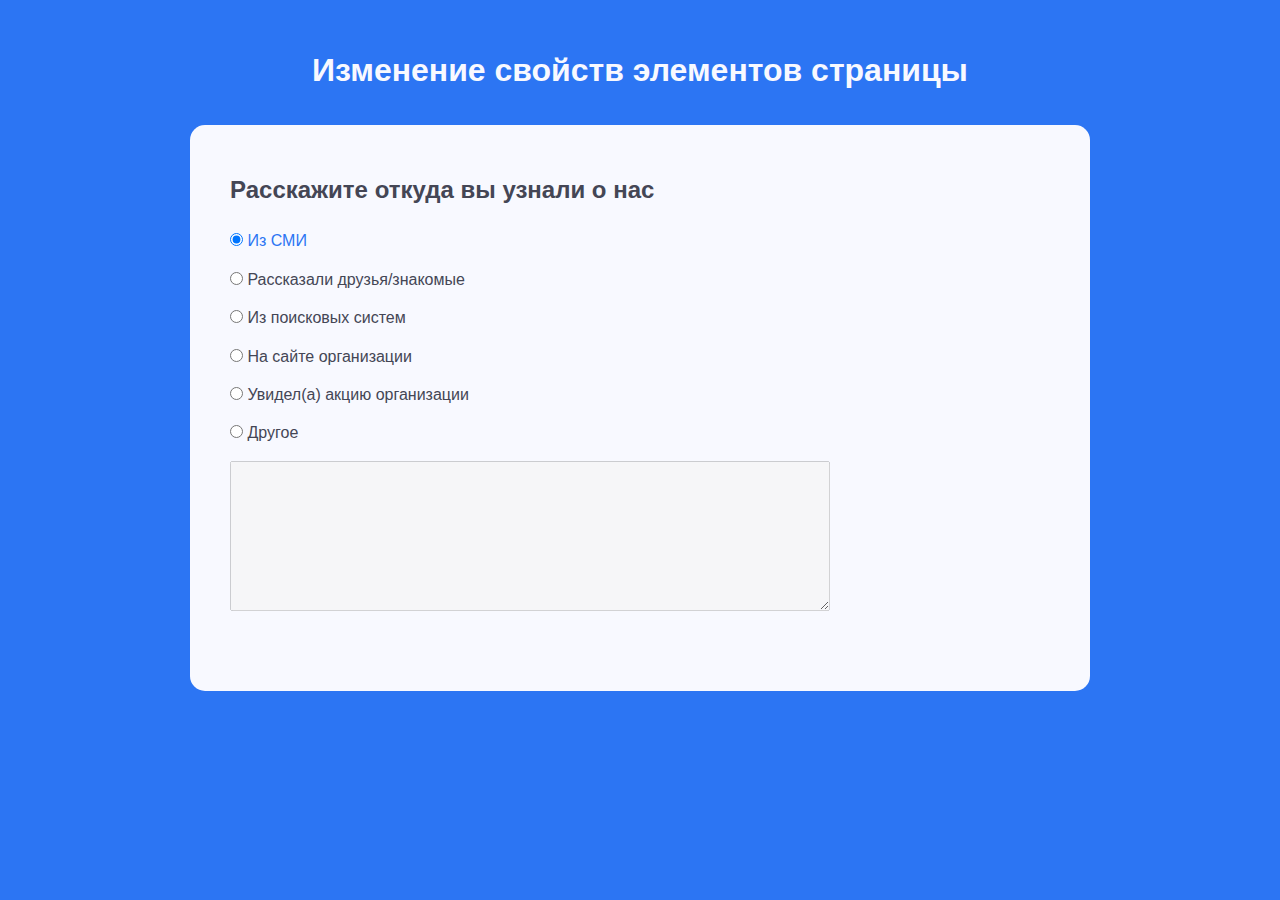
<file: change-properties/index.html>
<!DOCTYPE html>
<html lang="ru">
<head>
    <meta charset="UTF-8">
    <meta name="viewport" content="width=device-width, initial-scale=1">
    <title>Change properties</title>
    <link rel="shortcut icon" href="../favicon.png" type="image/png">
    <link rel="stylesheet" href="styles.css">
</head>
<body>
<h1>Изменение свойств элементов страницы</h1>
<form class="feedback" action="#" method="POST">
    <fieldset>
        <legend>Расскажите откуда вы узнали о нас</legend>
        <label>
            <input type="radio" name="source" id="news" value="news" checked>
            <span>Из СМИ</span>
        </label>
        <label>
            <input type="radio" name="source" id="friends" value="friends">
            <span>Рассказали друзья/знакомые</span>
        </label>
        <label>
            <input type="radio" name="source" id="search" value="search">
            <span>Из поисковых систем</span>
        </label>
        <label>
            <input type="radio" name="source" id="site" value="site">
            <span>На сайте организации</span>
        </label>
        <label>
            <input type="radio" name="source" id="share" value="share">
            <span>Увидел(а) акцию организации</span>
        </label>
        <label>
            <input type="radio" name="source" id="other" value="other">
            <span>Другое</span>
        </label>
        <textarea name="other-answer" id="other-answer" disabled aria-label="Напишите свой вариант ответа">
        </textarea>
    </fieldset>
</form>
<script src="./script.js"></script>
</body>
</html>
</file>
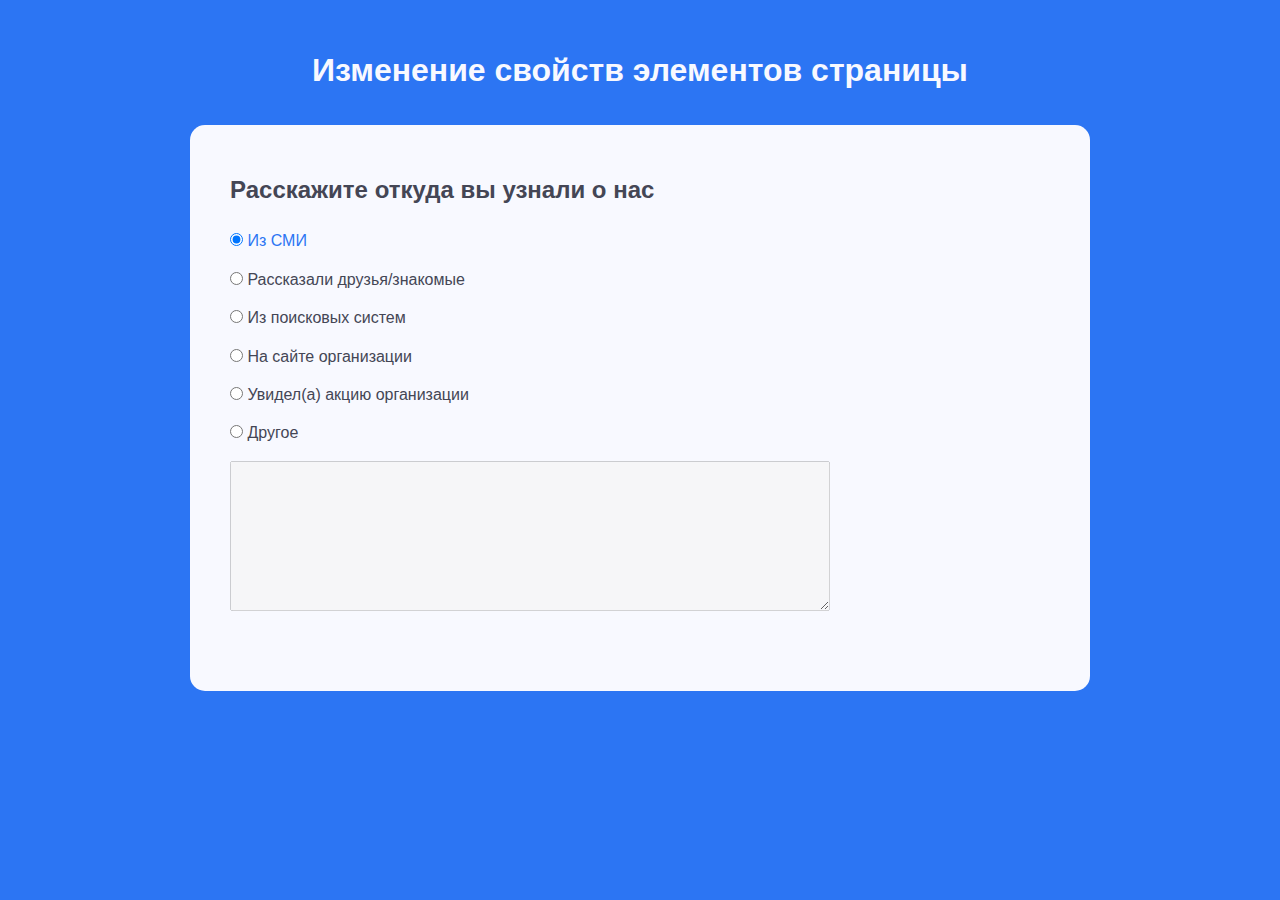
<file: change-properties/situation-1/index.html>
<!DOCTYPE html>
<html lang="ru">
<head>
    <meta charset="UTF-8">
    <meta name="viewport" content="width=device-width, initial-scale=1">
    <title>Change properties</title>
    <link rel="shortcut icon" href="../../favicon.png" type="image/png">
    <link rel="stylesheet" href="styles.css">
</head>
<body>
<h1>Изменение свойств элементов страницы</h1>
<form class="feedback" action="#" method="POST">
    <fieldset>
        <legend>Расскажите откуда вы узнали о нас</legend>
        <label>
            <input type="radio" name="source" id="news" value="news" checked>
            <span>Из СМИ</span>
        </label>
        <label>
            <input type="radio" name="source" id="friends" value="friends">
            <span>Рассказали друзья/знакомые</span>
        </label>
        <label>
            <input type="radio" name="source" id="search" value="search">
            <span>Из поисковых систем</span>
        </label>
        <label>
            <input type="radio" name="source" id="site" value="site">
            <span>На сайте организации</span>
        </label>
        <label>
            <input type="radio" name="source" id="share" value="share">
            <span>Увидел(а) акцию организации</span>
        </label>
        <label>
            <input type="radio" name="source" id="other" value="other">
            <span>Другое</span>
        </label>
        <textarea name="other-answer" id="other-answer" disabled aria-label="Напишите свой вариант ответа">
        </textarea>
    </fieldset>
</form>
<script src="script.js"></script>
</body>
</html>
</file>
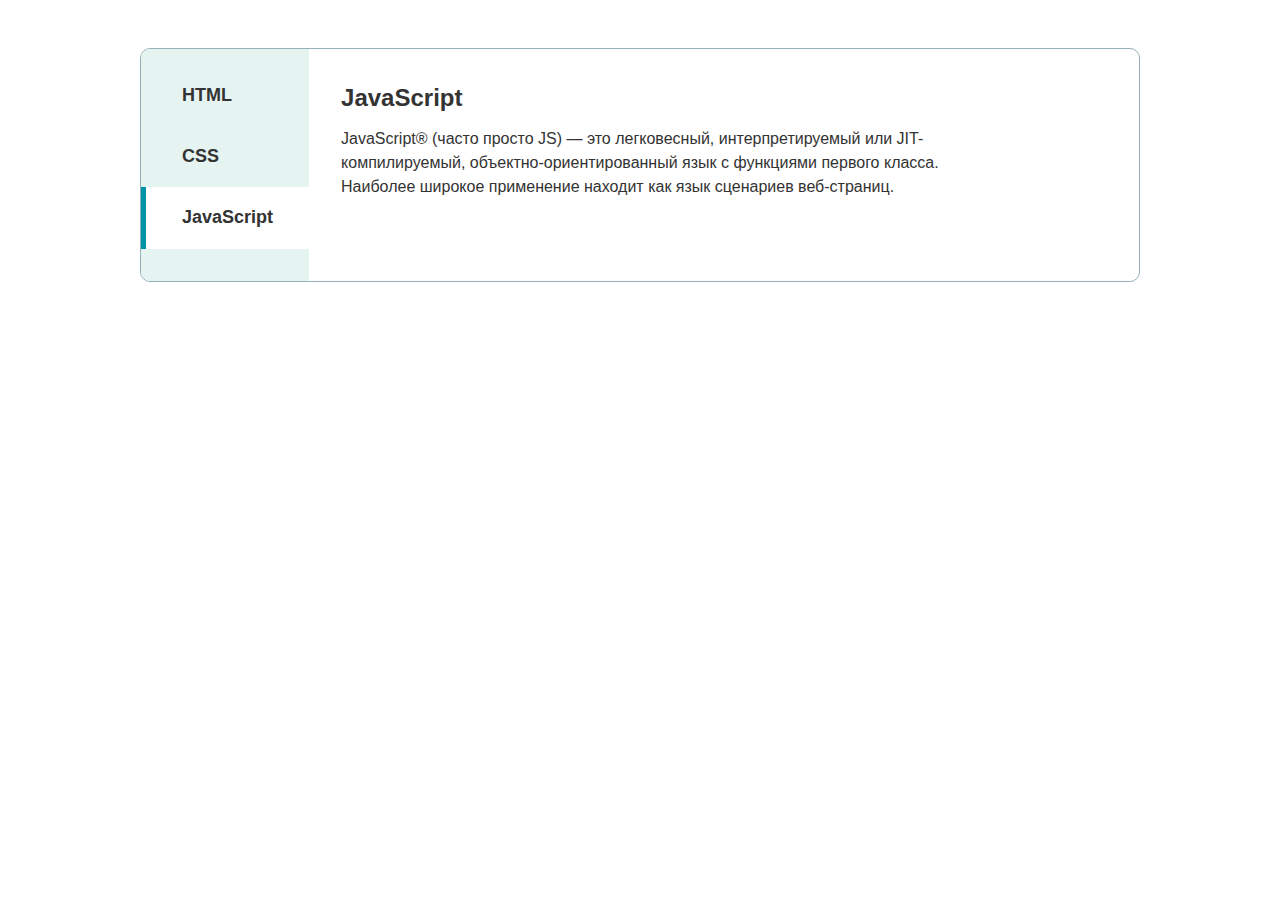
<file: change-properties/situation-2/index.html>
<!DOCTYPE html>
<html lang="ru">
<head>
    <meta charset="UTF-8">
    <meta name="viewport" content="width=device-width, initial-scale=1">
    <title>Change properties 2</title>
    <link rel="shortcut icon" href="../../favicon.png" type="image/png">
    <link rel="stylesheet" href="styles.css">
</head>
<body>
    <main>
        <div class="services">
            <ul class="services__navigation">
                <li class="services__navigation-item">
                    <a class="services__navigation-link" href="#page-1">HTML</a>
                </li>
                <li class="services__navigation-item">
                    <a class="services__navigation-link" href="#page-2">CSS</a>
                </li>
                <li class="services__navigation-item">
                    <a class="services__navigation-link item-active" href="#page-3">JavaScript</a>
                </li>
            </ul>
            <div class="services__content">
                <section class="page" id="page-1">
                    <h3>HTML</h3>
                    <p>HTML (HyperText Markup Language — «язык гипертекстовой разметки») — самый базовый строительный блок Веба. Он определяет содержание и структуру веб-контента.</p>
                </section>
                <section class="page" id="page-2">
                    <h3>CSS</h3>
                    <p>Стилем или CSS (Cascading Style Sheets — «каскадные таблицы стилей») называется набор параметров форматирования, который применяется к элементам документа, чтобы изменить их внешний вид.</p>
                </section>
                <section class="page page-active" id="page-3">
                    <h3>JavaScript</h3>
                    <p>JavaScript® (часто просто JS) — это легковесный, интерпретируемый или JIT-компилируемый, объектно-ориентированный язык с функциями первого класса. Наиболее широкое применение находит как язык сценариев веб-страниц.</p>
                </section>
            </div>
        </div>
    </main>
    <script src="script.js"></script>
</body>
</html>
</file>
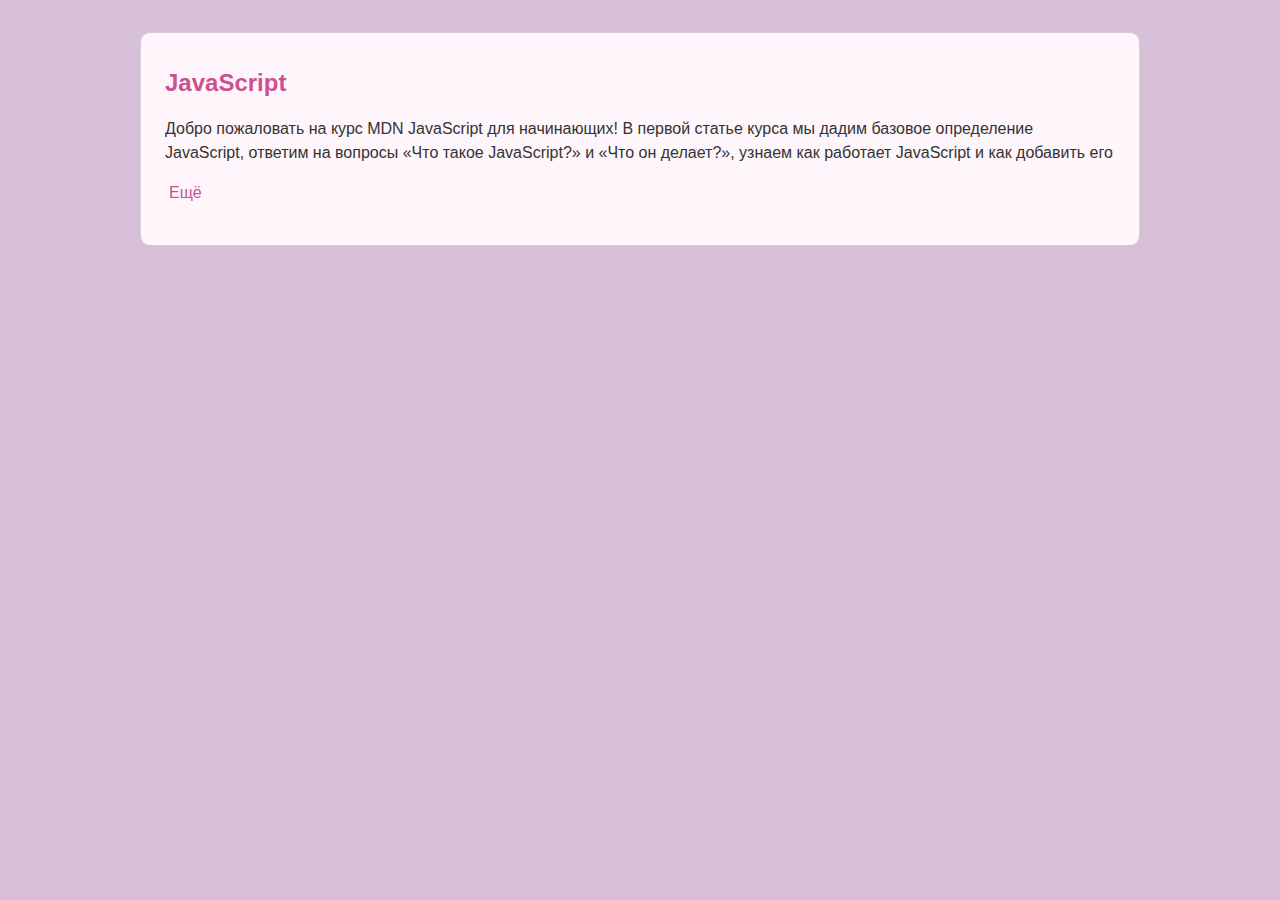
<file: change-properties/situation-3/index.html>
<!DOCTYPE html>
<html lang="ru">
<head>
    <meta charset="UTF-8">
    <meta name="viewport" content="width=device-width, initial-scale=1">
    <title>Change properties 3</title>
    <link rel="shortcut icon" href="../../favicon.png" type="image/png">
    <link rel="stylesheet" href="styles.css">
</head>
<body>
<main>
    <div class="content">
        <div class="description description-short">
            <h1>JavaScript</h1>
            <p>Добро пожаловать на курс MDN JavaScript для начинающих! В первой статье курса мы дадим базовое
                определение JavaScript, ответим на вопросы «Что такое JavaScript?» и «Что он делает?», узнаем как
                работает JavaScript и как добавить его на веб-страницу.</p>
            <h2>Определение высокого уровня</h2>
            <p>JavaScript это язык, который позволяет вам применять сложные вещи на web странице — каждый раз, когда на
                web странице происходит что-то большее, чем просто её статичное отображение — отображение периодически
                обновляемого контента, или интерактивных карт, или анимация 2D/3D графики, или прокрутка видео в
                проигрывателе, и т.д. — можете быть уверены, что скорее всего, не обошлось без JavaScript. Это третий
                слой слоёного пирога стандартных web технологий, два из которых (HTML и CSS) мы детально раскрыли в
                других частях учебного пособия.</p>
            <h2>Так что же он действительно может делать?</h2>
            <p>Ядро языка JavaScript состоит из некоторого количества обычных возможностей, которые позволяют делать
                следующее:</p>
            <ul>
                <li>Хранить данные внутри переменных. В примере выше, мы, например, запрашивали ввод нового имени,
                    которое нужно было ввести, затем сохраняли имя в переменной name.
                </li>
                <li>Операции над фрагментами текстов (известными в программировании как "строки"). В примере выше мы
                    брали строку "Player 1: " и присоединили её к значению переменной name для получения полного текста,
                    например: ''Player 1: Chris".
                </li>
                <li>Запускать код в соответствии с определёнными событиями происходящими на web странице. В нашем
                    примере выше, мы использовали click (en-US) событие, для определения момента, когда кнопка была
                    кликнута, в соответствии с этим запускался код, который обновлял текст.
                </li>
                <li> И многое другое!</li>
            </ul>
        </div>
        <button class="more">Ещё</button>
    </div>
</main>
<script src="script.js"></script>
</body>
</html>
</file>
<file: change-properties/styles.css>
* {
    margin: 0;
    padding: 0;
    box-sizing: border-box;
    font-size: 16px;
    font-family: sans-serif;
    line-height: 1.4;
    color: #444655;
}

body {
    padding: 1em;
    background-color: #2C75F3;
}

h1 {
    margin: 1em 0;
    text-align: center;
    font-size: 32px;
    font-weight: 600;
    color: #F8F9FF;
}

form {
    border-radius: 15px;
    margin: 0 auto;
    padding: 3em 2.5em 5em;
    background-color: #F8F9FF;
    width: min(900px, 100%);
}

fieldset {
    display: flex;
    flex-direction: column;
    align-items: flex-start;
    border: 0;
}

legend {
    margin-bottom: 1em;
    font-size: 24px;
    font-weight: 600;
}

label {
    display: inline-block;
    margin-bottom: 1em;
}

label span {
    transition: color 250ms ease-in-out;
}

input:checked + span {
    color: #2C75F3;
}

label:hover span {
    color: #0045B8;
}

textarea {
    width: min(600px, 100%);
    min-height: 150px;
}
</file>
<file: change-properties/situation-1/styles.css>
* {
    margin: 0;
    padding: 0;
    box-sizing: border-box;
    font-size: 16px;
    font-family: sans-serif;
    line-height: 1.4;
    color: #444655;
}

body {
    padding: 1em;
    background-color: #2C75F3;
}

h1 {
    margin: 1em 0;
    text-align: center;
    font-size: 32px;
    font-weight: 600;
    color: #F8F9FF;
}

form {
    border-radius: 15px;
    margin: 0 auto;
    padding: 3em 2.5em 5em;
    background-color: #F8F9FF;
    width: min(900px, 100%);
}

fieldset {
    display: flex;
    flex-direction: column;
    align-items: flex-start;
    border: 0;
}

legend {
    margin-bottom: 1em;
    font-size: 24px;
    font-weight: 600;
}

label {
    display: inline-block;
    margin-bottom: 1em;
}

label span {
    transition: color 250ms ease-in-out;
}

input:checked + span {
    color: #2C75F3;
}

label:hover span {
    color: #0045B8;
}

textarea {
    width: min(600px, 100%);
    min-height: 150px;
}
</file>
<file: change-properties/situation-2/styles.css>
* {
    margin: 0;
    padding: 0;
    box-sizing: border-box;
    font-size: 16px;
    font-family: sans-serif;
    line-height: 1.4;
    color: #333;
}

main {
    padding: 3em 1em;
}

.services {
    display: flex;
    margin: auto;
    border: 1px solid #95B0B6;
    border-radius: 10px;
    overflow: hidden;
    width: min(1000px, 100%);
}

.services__navigation {
    list-style: none;
    padding: 1em 0 2em;
    background-color: #E6F4F1;
}

.services__navigation-link {
    padding: 1em 2em;
    display: block;
    background-color: #E6F4F1;
    font-size: 18px;
    font-weight: 600;
    text-decoration: none;
    border-left: 5px solid #E6F4F1;
}

.services__navigation-link.item-active{
    background-color: #FFF;
    border-left: 5px solid #0094A8;
}

.services__content {
    background-color: #FFF;
    padding: 2em;
}

.page {
    max-width: 650px;
    display: none;
}

.page.page-active {
    display: block;
}

h3 {
    margin-bottom: 0.5em;
    font-size: 24px;
}

p {
    line-height: 1.5;
}
</file>
<file: change-properties/situation-3/styles.css>
* {
    margin: 0;
    padding: 0;
    box-sizing: border-box;
    font-size: 16px;
    font-family: sans-serif;
    line-height: 1.5;
    color: #333;
}

body {
    background-color: #D8BFD8;
    padding: 2em;
}

.content {
    margin: auto;
    padding: 2em 1.5em;
    background-color: #FFF6FB;
    border: 1px solid #D6CADB;
    border-radius: 10px;
    overflow: hidden;
    width: min(1000px, 100%);
}

.description-short {
    overflow: hidden;
    max-height: 100px;
}

h1 {
    margin-bottom: 0.5em;
    color: #CD5092;
    font-size: 24px;
}

h2 {
    margin-top: 1em;
}

p {
    margin: 1em 0 0.5em;
}

ul {
    margin-left: 2em;
}

.more {
    margin-top: 0.5em;
    display: inline-block;
    font-weight: 500;
    padding: 0.5em 0.25em;
    text-decoration: none;
    color: #CD5092;
    transition: 250ms color ease-in-out;
    border: none;
    background-color: transparent;
    cursor: pointer;
}

.more:hover {
    color: #FF70C5;
}
</file>
